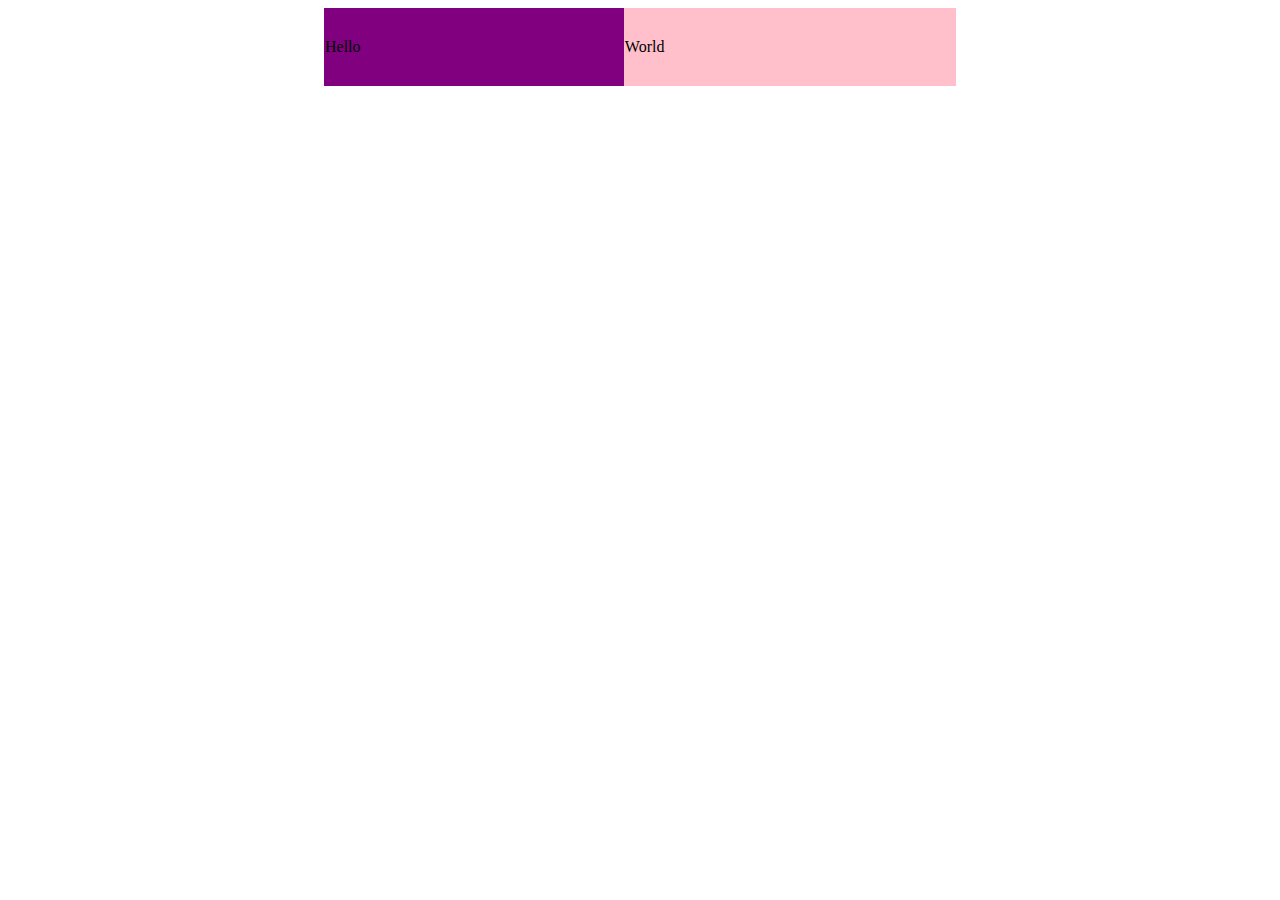
<file: cell01/ex05/tab.html>
<html>
	<body>
		<table width=50% align=center style="border-collapse: collapse;">
			<tr>
				<td style="background-color:purple; padding-top:30px; padding-bottom:30px; vertical-align:baseline">Hello</td>
				<td style="background-color:pink; padding-top:30px; padding-bottom:30px; vertical-align:baseline">World</td>
			</tr>
		</table>
	</body>
</html>
</file>
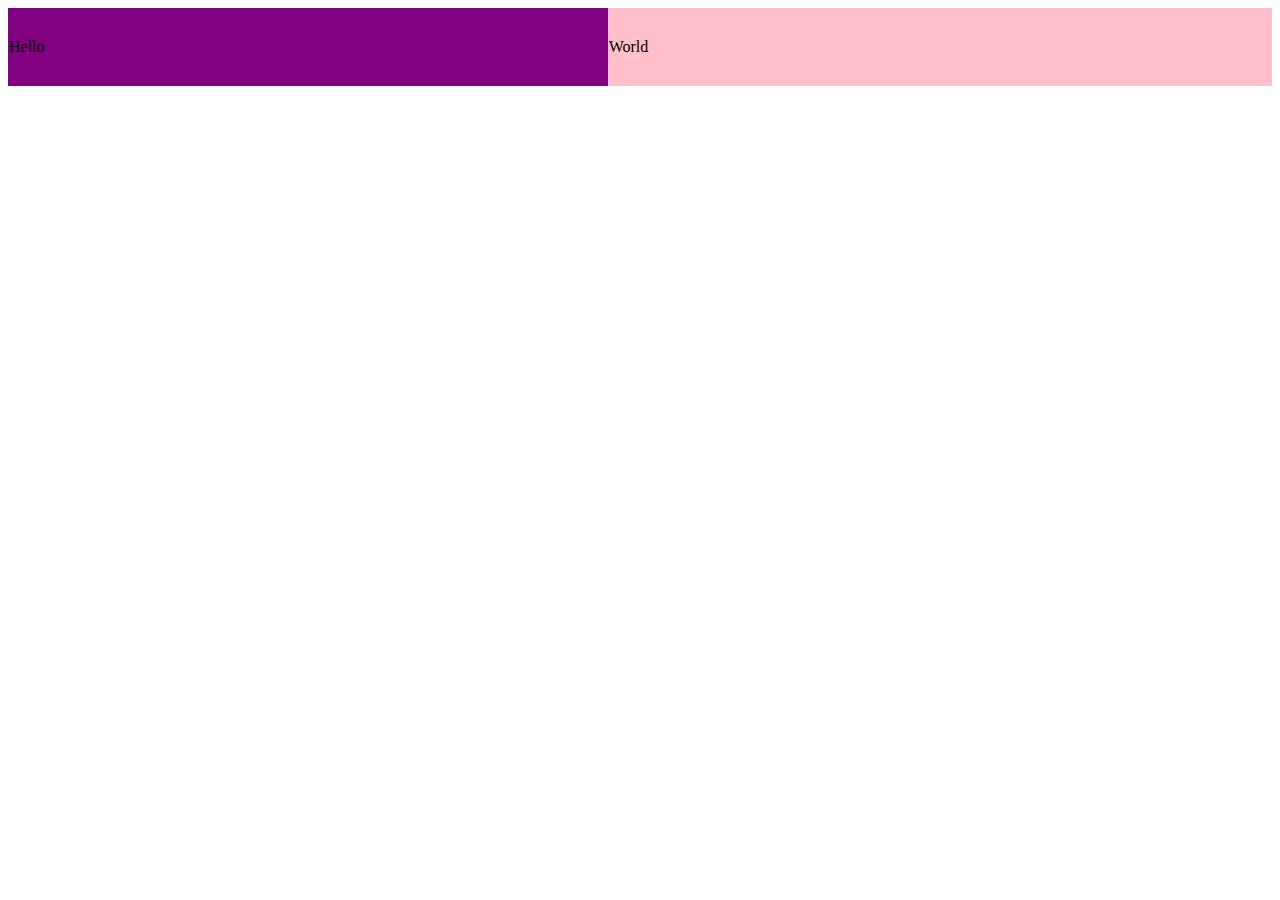
<file: cell01/ex06/responsive.html>
<html>
	<body>
		<table width=100% align=center style="border-collapse: collapse;">
			<tr>
				<td style="background-color:purple; padding-top:30px; padding-bottom:30px; vertical-align:baseline">Hello</td>
				<td style="background-color:pink; padding-top:30px; padding-bottom:30px; vertical-align:baseline">World</td>
			</tr>
		</table>
	</body>
</html>
</file>
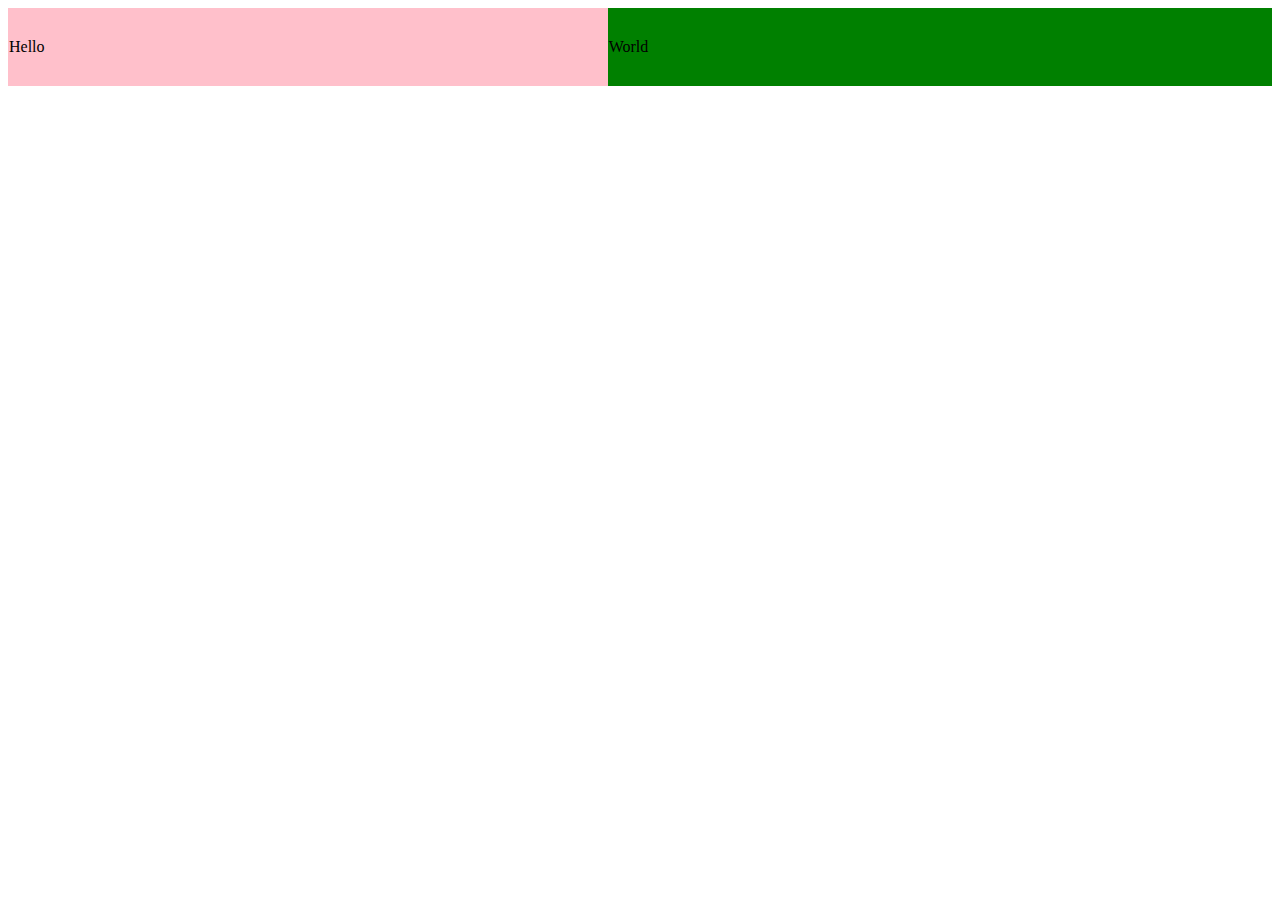
<file: cell02/ex00/responsive.html>
<html>
	<head>
		<link rel="stylesheet" href="responsive.css"/>
	</head>
	<body>
		<table>
			<tr>
				<td class="col1">Hello</td>
				<td class="col2">World</td>
			</tr>
		</table>
	</body>
</html>
</file>
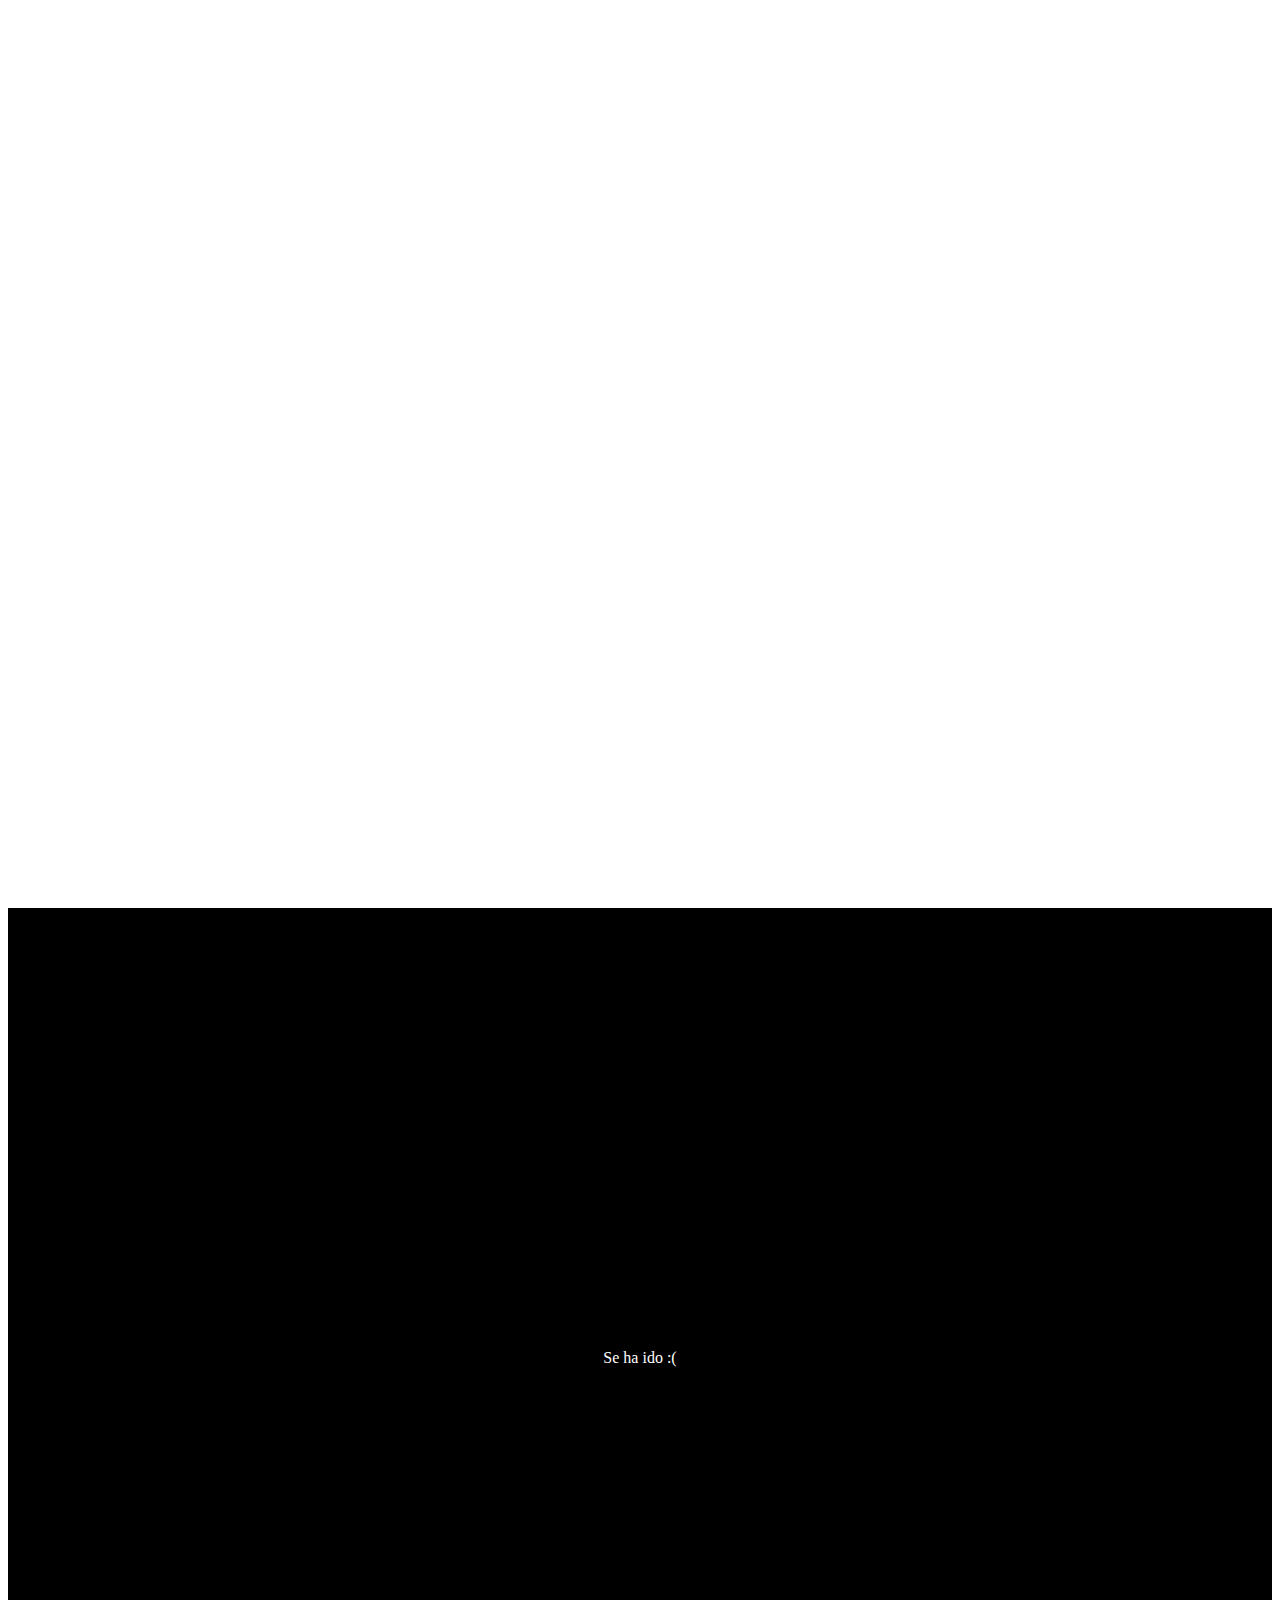
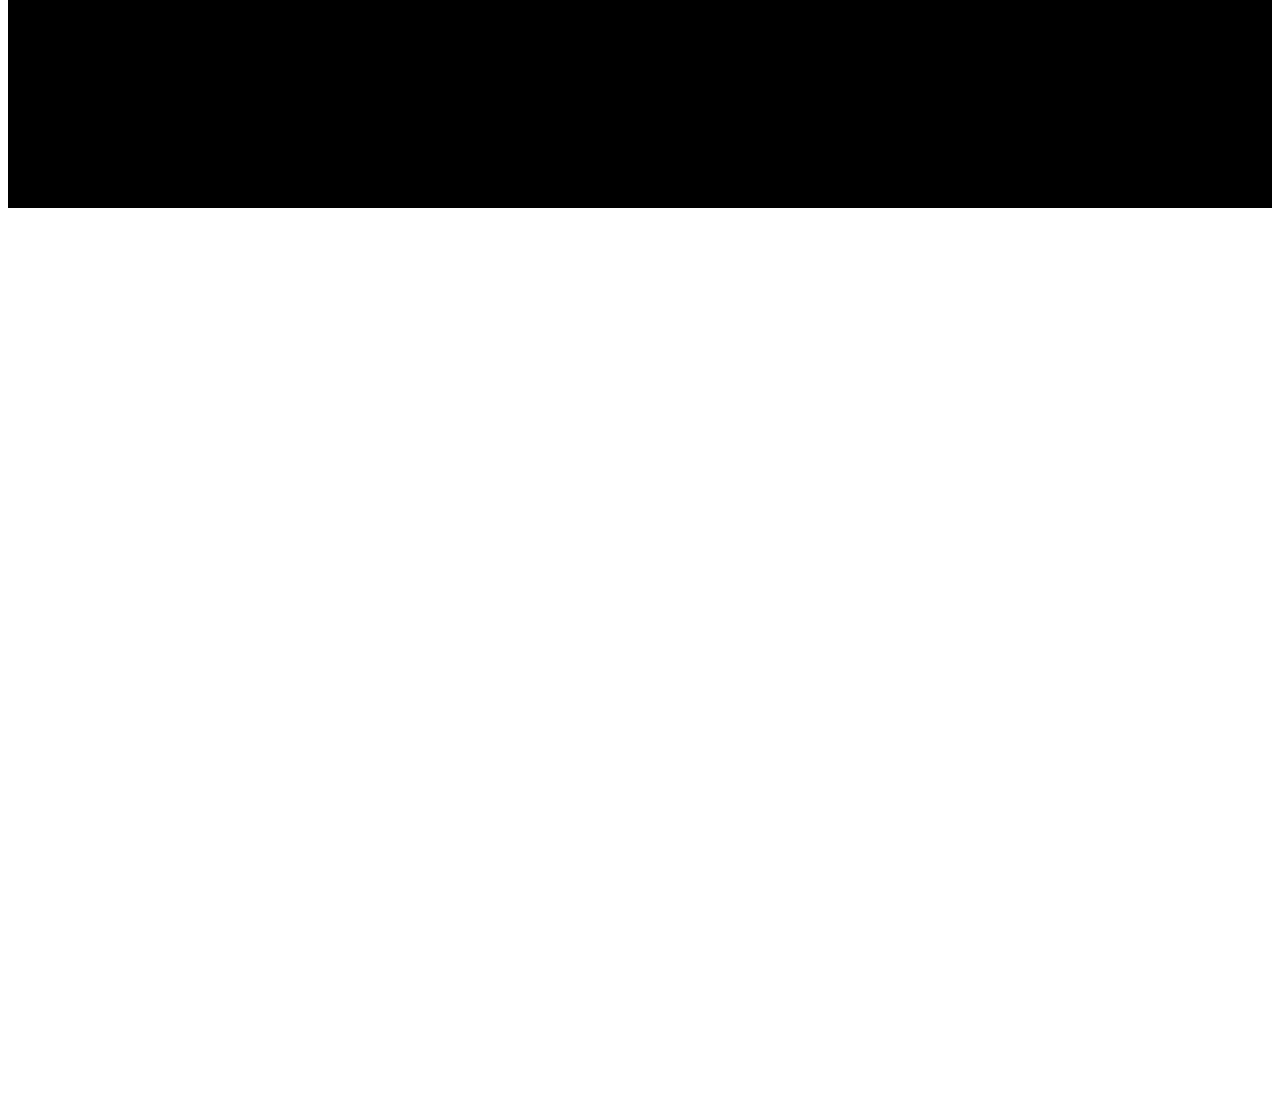
<file: cell02/ex02/parallax.html>
<html>
	<head>
		<link rel="stylesheet" href="parallax.css"/>
	</head>
	<body>
		<div class="parallax1">
			<p>Mira, un gatito</p>
		</div>

		<div class="no-parallax">
			<p>Se ha ido :(</p>
		</div>

		<div class="parallax2">
			<p>Otro gatito !!</p>
		</div>
	</body>
</html>
</file>
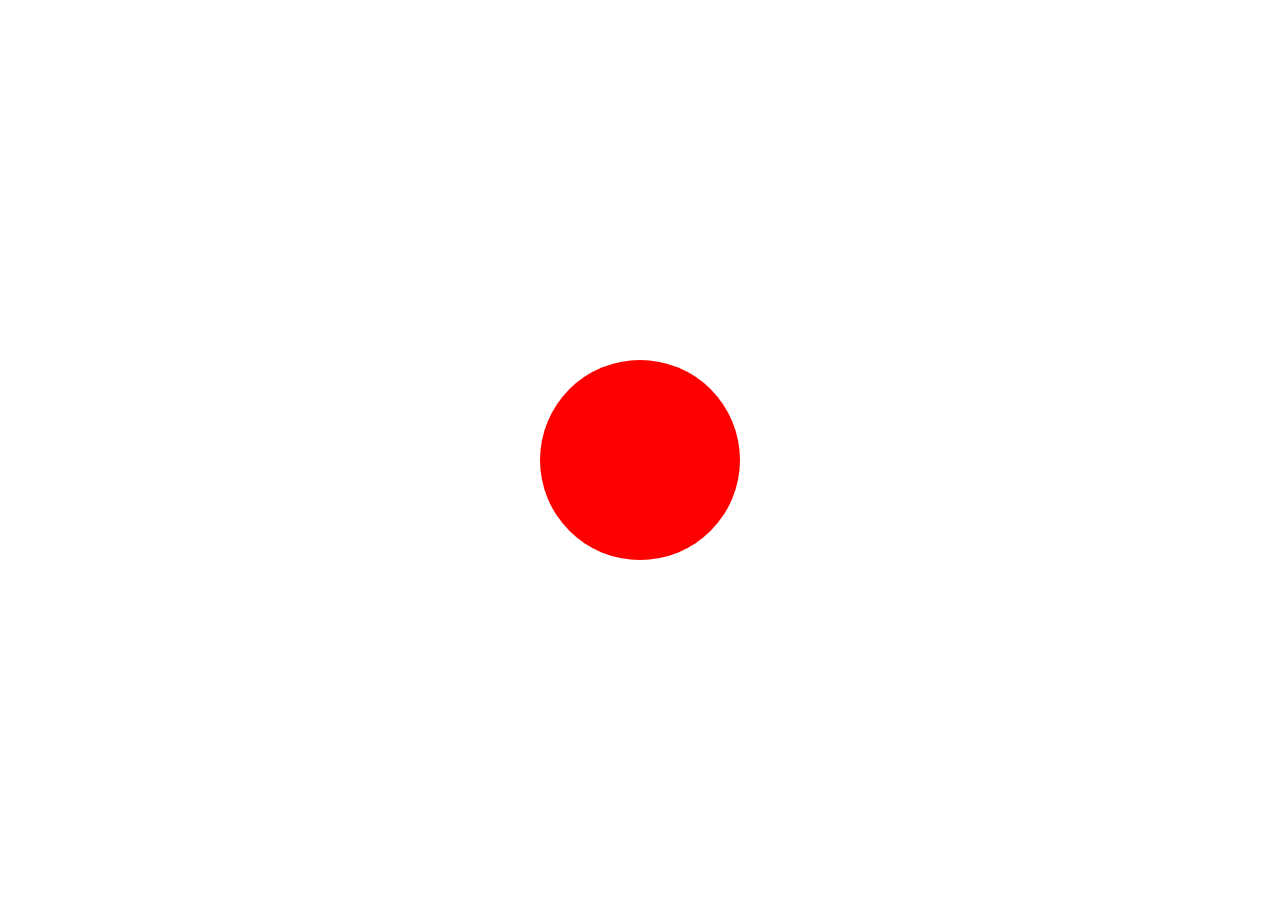
<file: cell03/ex01/balloon.html>
<!DOCTYPE html>
<html lang="en">
<head>
	<link rel="stylesheet" href="balloon.css" />
	<script src="balloon.js"></script>
	<title>Document</title>
</head>
<body>
	<div id="balloon" onclick="pop()" onmouseleave="shrink()" style="background-color: red;">
	</div>
</body>
</html>
</file>
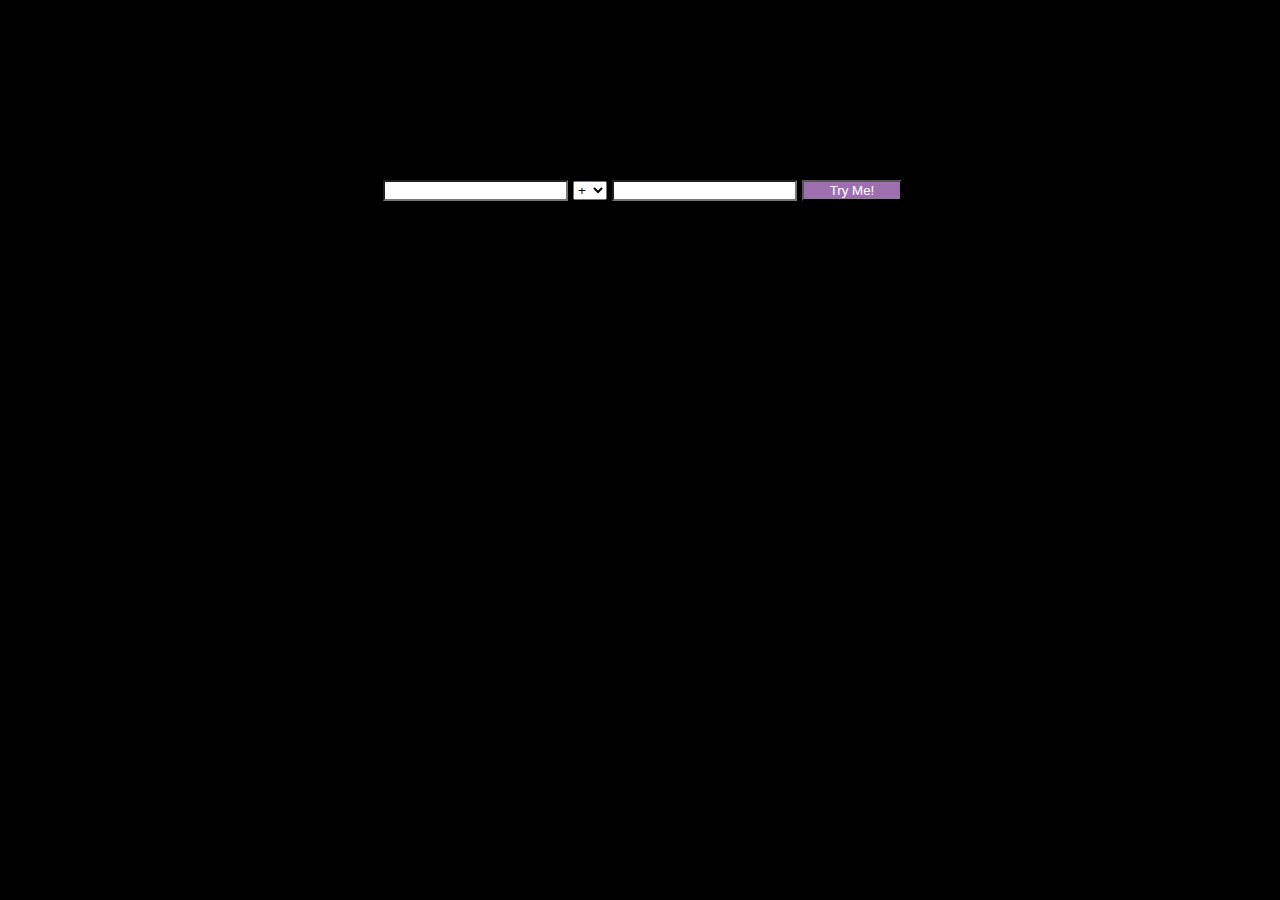
<file: cell03/ex02/calc.html>
<!DOCTYPE html>
<html lang="en">
<head>
	<meta charset="UTF-8">
	<link rel="stylesheet" href="calc.css" />
	<script src="calc.js"></script>
</head>
<body>
	<div>
		<script>
			setInterval(function(){
				alert("Please, use me...");
			}, 30000);
		</script>
		<div class="calc">
			<input type="number" id="first"/>
			<select id="operand">
				<option>+</option>
				<option>-</option>
				<option>*</option>
				<option>/</option>
				<option>%</option>
			</select>
			<input type="number" id="second"/>
			<button onclick="calculator()">
				Try Me!
			</button>
		</div>
	</div>
</body>
</html>
</file>
<file: cell02/ex00/responsive.css>
table{
	border-collapse: collapse;
	align: center;
	width: 100%;
}

td{
	padding-top: 30px;
	padding-bottom: 30px;
	vertical-align: middle;
}

.col1
{
	background-color: pink;
}

.col2
{
	background-color: green;
}
</file>
<file: cell02/ex02/parallax.css>
div{
	height: 100vh;
	overflow: hidden;
}

.parallax1{
	background-attachment: fixed;
	background-repeat: no-repeat;
	background-position: center;
	background-image: url("https://www.purina.es/sites/default/files/2021-12/Welcoming_hero.jpg");
	background-size: cover;
	align-items: center;
	justify-content: center;
	display: flex;
}

.no-parallax{
	background-color: black;
	align-items: center;
	justify-content: center;
	display: flex;
}

.parallax2{
	background-attachment: fixed;
	background-repeat: no-repeat;
	background-position: center;
	background-image: url("https://www.santevet.es/uploads/images/es_ES/articulos/ojosgato.jpeg");
	background-size: cover;
	align-items: center;
	justify-content: center;
	display: flex;
}

p{
	text-align: center;
	vertical-align: middle;
	color: white;
}
</file>
<file: cell03/ex01/balloon.css>
#balloon{
	height: 200px;
	width: 200px;

	border-radius: 100%;
}

body{
	align-items: center;
	justify-content: center;
	display: flex;
	margin: 40vh auto 40vh auto;
}
</file>
<file: cell03/ex02/calc.css>
body{
	align-items: center;
	justify-content: center;
	margin: 20vh auto 20vh auto;
	background-color: black;
}

.calc{
	width: 50%;
	align-items: center;
	justify-content: center;
	display: flex;
	margin: auto;
}

input{
	background-color: white;
	align-items: center;
	justify-content: center;
	margin-left: 5px;
	margin-right: 5px;
}

button{
	align-items: center;
	justify-content: center;
	width: 100px;
	background-color: rgb(158, 111, 174);
	color: #fff;
}
</file>
